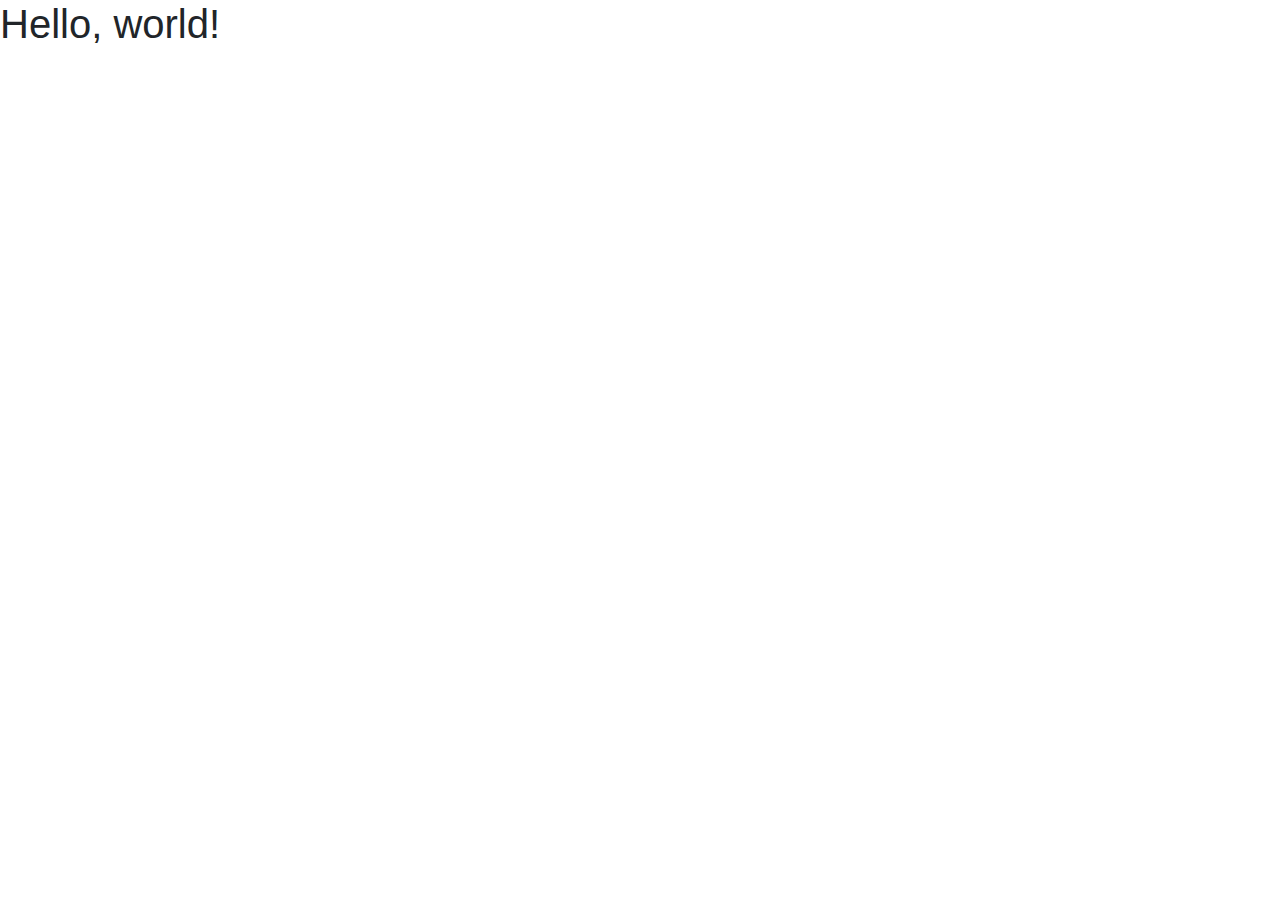
<file: src/main/resources/templates/template.html>
<!DOCTYPE html>
<html lang="en">
<head>
    <meta charset="utf-8">
    <meta name="viewport" content="width=device-width, initial-scale=1, shrink-to-fit=no">
    <link rel="stylesheet" href="https://stackpath.bootstrapcdn.com/bootstrap/4.3.1/css/bootstrap.min.css"
          integrity="sha384-ggOyR0iXCbMQv3Xipma34MD+dH/1fQ784/j6cY/iJTQUOhcWr7x9JvoRxT2MZw1T" crossorigin="anonymous">
    <title>Skywatch</title>
</head>
<body>
<h1>Hello, world!</h1>
<script src="https://code.jquery.com/jquery-3.3.1.slim.min.js"
        integrity="sha384-q8i/X+965DzO0rT7abK41JStQIAqVgRVzpbzo5smXKp4YfRvH+8abtTE1Pi6jizo"
        crossorigin="anonymous"></script>
<script src="https://cdnjs.cloudflare.com/ajax/libs/popper.js/1.14.7/umd/popper.min.js"
        integrity="sha384-UO2eT0CpHqdSJQ6hJty5KVphtPhzWj9WO1clHTMGa3JDZwrnQq4sF86dIHNDz0W1"
        crossorigin="anonymous"></script>
<script src="https://stackpath.bootstrapcdn.com/bootstrap/4.3.1/js/bootstrap.min.js"
        integrity="sha384-JjSmVgyd0p3pXB1rRibZUAYoIIy6OrQ6VrjIEaFf/nJGzIxFDsf4x0xIM+B07jRM"
        crossorigin="anonymous"></script>
</body>
</html>
</file>
